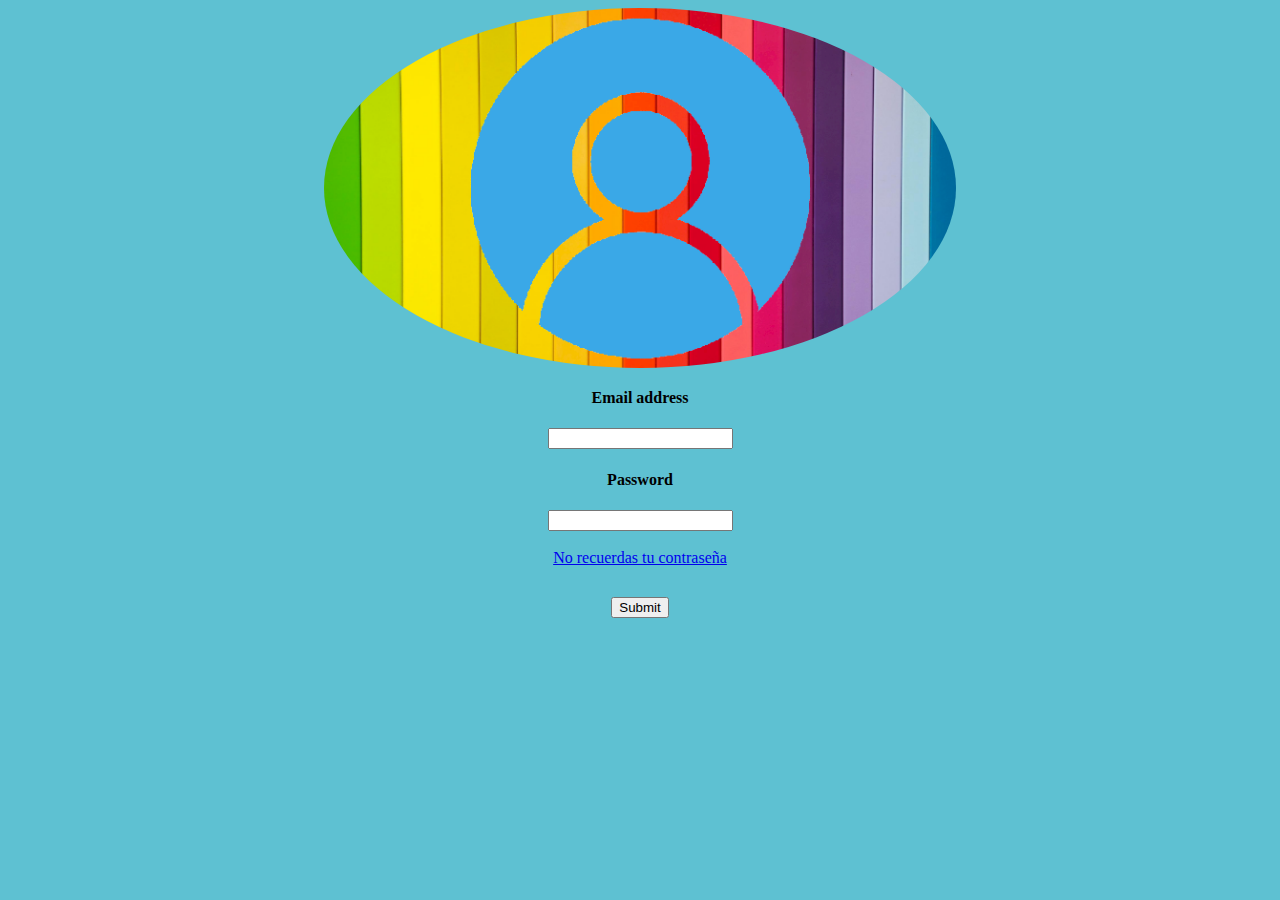
<file: inicio-de-sesion.html>
<!DOCTYPE html>
<html lang="en">

<head>
  <meta charset="UTF-8">
  <meta http-equiv="X-UA-Compatible" content="IE=edge">
  <meta name="viewport" content="width=device-width, initial-scale=1.0">
  <title>Document</title>
  <link rel="stylesheet" href="css/inicio-de-sesion.css">
</head>

<body class="fondo-iniciodesesion">
  <img src="img/logo-iniciodesesion-removebg-preview.png" alt="imagen del inicio de sesion">
  <form>
    <div class="mb-3">
      <h4>Email address</h4>
      <label for="exampleInputEmail1" class="form-label"></label>
      <input type="email" class="form-control" id="exampleInputEmail1" aria-describedby="emailHelp">

    </div>
    <div class="mb-3">
      <h4>Password</h4>
      <label for="exampleInputPassword1" class="form-label"></label>
      <input type="password" class="form-control" id="exampleInputPassword1">
      <label></label>
    </div>
    <div class="mb-3 form-check">
      <br>
      <a href="recuperacion-de-contraseña.html"> No recuerdas tu contraseña</a>
    </div>
    <button type="submit" class="btn btn-primary">Submit</button>
  </form>

  </div>
  </div>
  </div>
  </form>

  </input>
  </form>
</body>

</html>
</file>
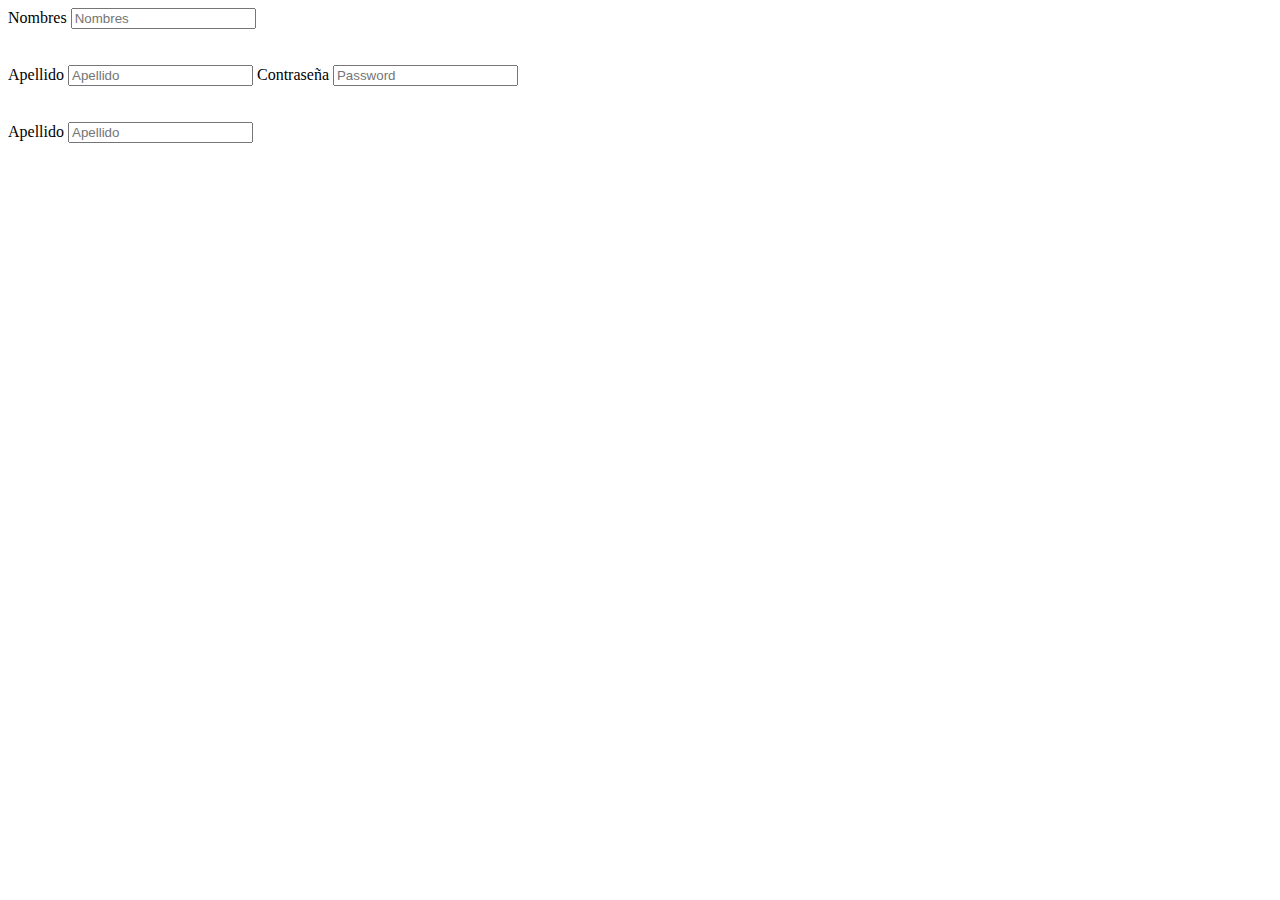
<file: registro-persona.html>
<!DOCTYPE html>
<html>

<head>
    <meta charset='utf-8'>
    <meta http-equiv='X-UA-Compatible' content='IE=edge'>
    <title>registrate </title>
    <meta name='viewport' content='width=device-width, initial-scale=1'>




</head>

<body >
    <form action="">
    <label for="Nombres"> Nombres</label>
<input type="text"class="icon-nombres" placeholder="Nombres"></input>
<br> <br> <br>
<label for="Apellido" > Apellido</label>
<input type="text" placeholder="Apellido"></input>
<label for="contraseña" class="icon-contraseña"> Contraseña</label>
<input type="password"class="icon-form" placeholder="Password"></input>
<br> <br> <br>
<label for="Apellido"> Apellido</label>
 <input type="text" placeholder="Apellido"></input>




</form>
    </body>
</html>
</file>
<file: css/inicio-de-sesion.css>
.fondo-iniciodesesion{
   background-color: rgb(94, 193, 210);

}
img{
    border-radius: 50%;
    display: block;
    margin: 0px auto;
    width: 50%;
}
form{
  text-align: center;
  margin-top: 20px;
     
}

.form-group{
   margin-top: 20px;
}
.form-group{
  margin-top:20px;  
}
.boton-ingresar{
    margin-top: 20px;
    padding:80px;
}

label[examplecheck1]{
  margin-top:25px;
}
.btn{
  margin-top:30px;
}
</file>
